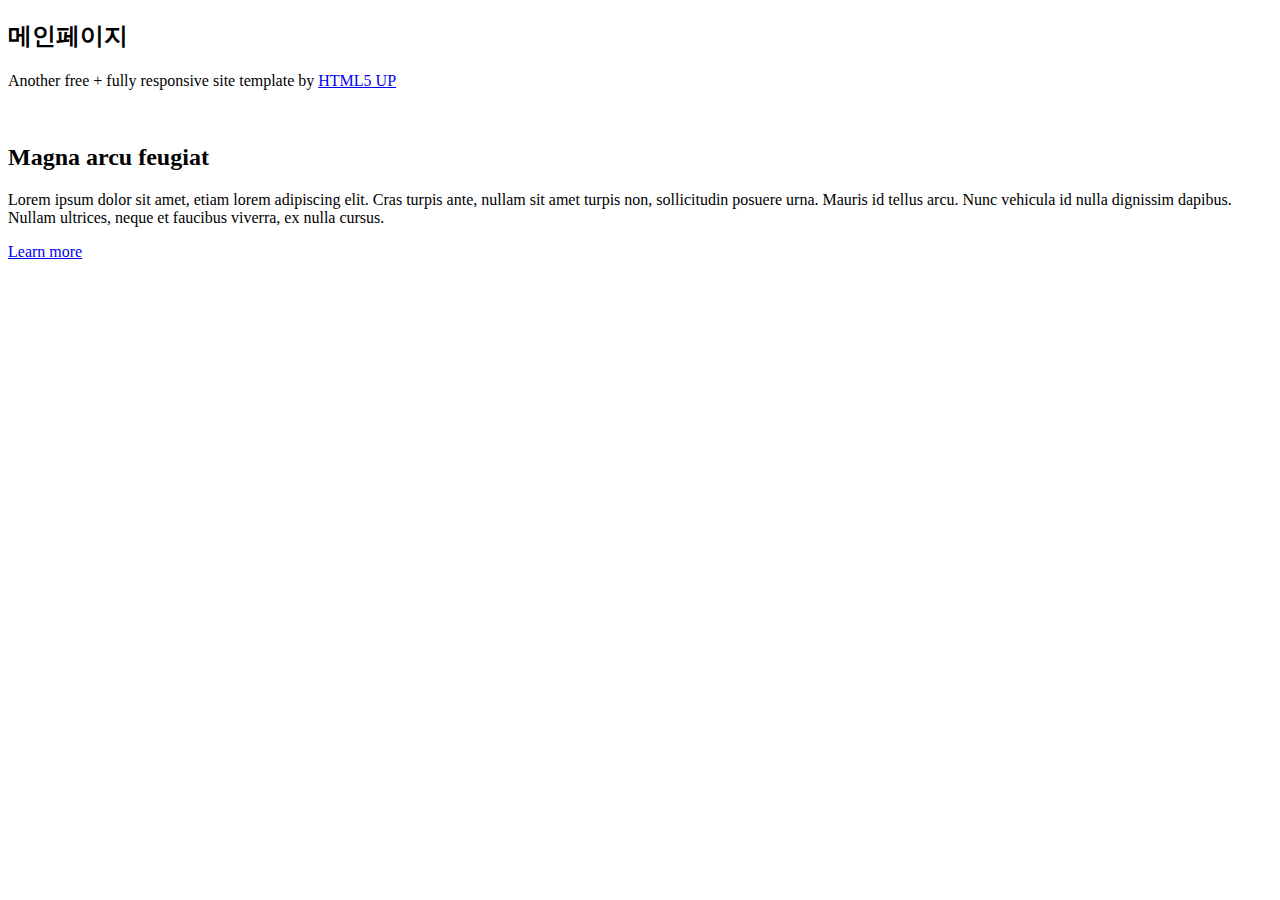
<file: src/main/resources/templates/index.html>
<!DOCTYPE html>
<html lang="en" xmlns:th="http://www.thymeleaf.org">
<head>
    <meta charset="UTF-8">
    <title>메인페이지</title>
    <link th:href="@{/assets/css/main.css}" rel="stylesheet" type="text/css">
    <noscript>
        <link rel="stylesheet" th:href="@{/assets/css/noscript.css}" />
    </noscript>
</head>
<body class="is-preload">
<div id="page-wrapper">

    <!-- navigation -->
    <header th:replace="fragments/header :: header"></header>
    <nav th:replace="fragments/header :: menu"></nav>

    <!-- Banner -->
    <section id="banner">
        <div class="inner">
            <div class="logo"><span class="icon fa-gem"></span></div>
            <h2>메인페이지</h2>
            <p>Another free + fully responsive site template by <a href="http://html5up.net">HTML5 UP</a></p>
        </div>
    </section>

        <!-- Wrapper -->
        <section id="wrapper">

            <!-- One -->
            <section id="one" class="wrapper spotlight style1">
                <div class="inner">
                    <a href="#" class="image"><img th:src="@{/css/images/pic01.jpg}" alt="" /></a>
                    <div class="content">
                        <h2 class="major">Magna arcu feugiat</h2>
                        <p>Lorem ipsum dolor sit amet, etiam lorem adipiscing elit. Cras turpis ante, nullam sit amet turpis non, sollicitudin posuere urna. Mauris id tellus arcu. Nunc vehicula id nulla dignissim dapibus. Nullam ultrices, neque et faucibus viverra, ex nulla cursus.</p>
                        <a href="#" class="special">Learn more</a>
                    </div>
                </div>
            </section>

            <!-- Footer -->
            <section th:replace="fragments/footer :: footer"></section>
        </section>
    </div>

    <!-- Scripts -->
    <script th:src="@{/assets/js/jquery.min.js}"></script>
    <script th:src="@{/assets/js/jquery.scrollex.min.js}"></script>
    <script th:src="@{/assets/js/browser.min.js}"></script>
    <script th:src="@{/assets/js/breakpoints.min.js}"></script>
    <script th:src="@{/assets/js/util.js}"></script>
    <script th:src="@{/assets/js/main.js}"></script>

</body>
</html>
</file>
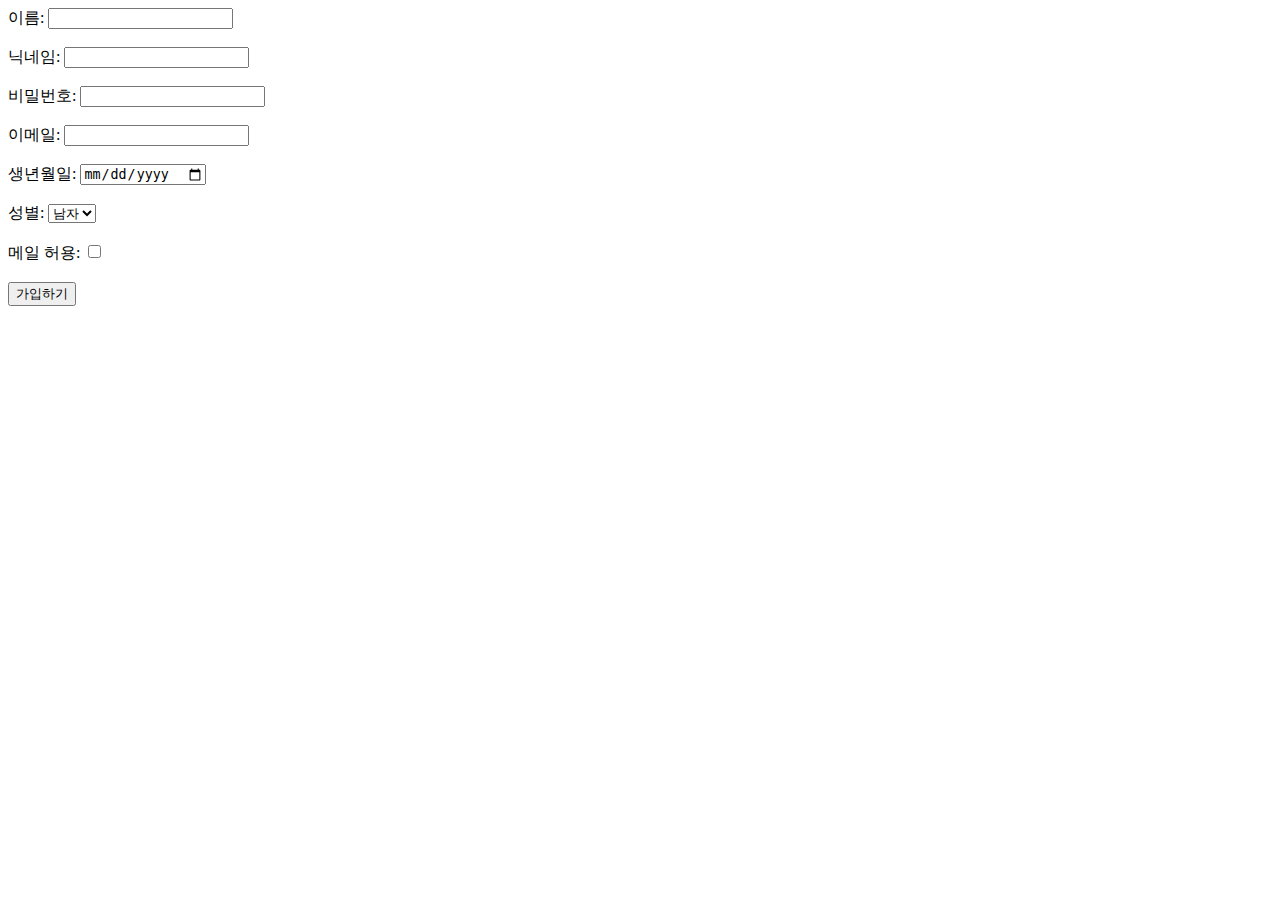
<file: src/main/resources/templates/join.html>
<!DOCTYPE html>
<html lang="en" xmlns:th="http://www.thymeleaf.org">
<head>
    <meta charset="UTF-8">
    <title>회원 가입</title>
</head>
<body>
<form th:action="@{/join}" method="post" th:object="${memberDTO}">
    <label for="name">이름:</label>
    <input type="text" th:field="*{name}" >
    <span th:if="${#fields.hasErrors('name')}" th:errors="*{name}"></span><br><br>

    <label for="nickname">닉네임:</label>
    <input type="text" th:field="*{nickname}" >
    <span th:if="${#fields.hasErrors('nickname')}" th:errors="*{nickname}"></span><br><br>

    <label for="password">비밀번호:</label>
    <input type="password" th:field="*{password}" >
    <span th:if="${#fields.hasErrors('password')}" th:errors="*{password}"></span><br><br>

    <label for="email">이메일:</label>
    <input type="email" th:value="${kakaoEmail}" name="email" readonly>
    <span th:if="${#fields.hasErrors('email')}" th:errors="*{email}"></span><br><br>

    <label for="birthDate">생년월일:</label>
    <input type="date" th:field="*{birthDate}" >
    <span th:if="${#fields.hasErrors('birthDate')}" th:errors="*{birthDate}"></span><br><br>

    <label for="gender">성별:</label>
    <select th:field="*{gender}" >
        <option value="남자">남자</option>
        <option value="여자">여자</option>
    </select><br><br>

    <label for="allowEmail">메일 허용:</label>
    <input type="checkbox" th:field="*{allowEmail}" value="true"><br><br>

    <input type="submit" value="가입하기">
</form>
</body>
</html>
</file>
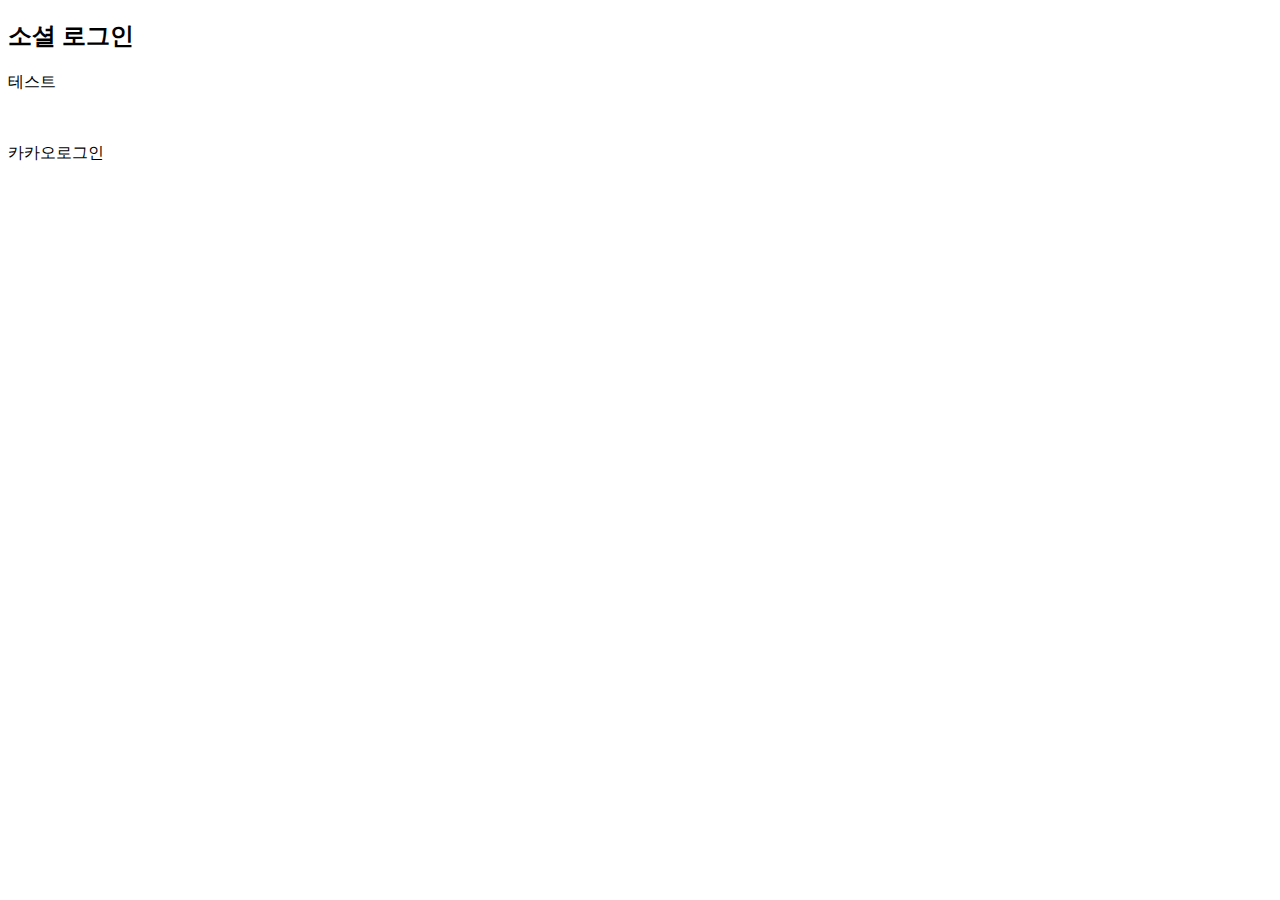
<file: src/main/resources/templates/socialLogin.html>
<!DOCTYPE html>
<html lang="en" xmlns:th="http://www.thymeleaf.org">
<head>
    <meta charset="UTF-8">
    <title>소셜로그인 예제</title>
    <link th:href="@{/assets/css/main.css}" rel="stylesheet" type="text/css">
    <noscript>
        <link rel="stylesheet" th:href="@{/assets/css/noscript.css}" />
    </noscript>
</head>
<body class="is-preload">
<div id="page-wrapper">

    <!-- navigation -->
    <header th:replace="fragments/header :: header"></header>
    <nav th:replace="fragments/header :: menu"></nav>

    <!-- Banner -->
    <section id="banner">
        <div class="inner">
            <div class="logo"><span class="icon fa-gem"></span></div>
            <h2>소셜 로그인</h2>
            <p>테스트</p>
        </div>
    </section>

    <!-- Wrapper -->
    <section id="wrapper">

        <!-- One -->
        <section id="one" class="wrapper spotlight style1">
            <div class="inner">
                <a href="#" class="image"><img th:src="@{/css/images/pic01.jpg}" alt="" /></a>
                <div class="content">
                    <p><a th:href="@{|${kakaoUrl}|}">카카오로그인</a></p>
                    <!--<p><a th:href="@{|${naverUrl}|}">네이버로그인</a></p>-->
                </div>
            </div>
        </section>

        <!-- Footer -->
        <section th:replace="fragments/footer :: footer"></section>
    </section>
</div>

<!-- Scripts -->
<script th:src="@{/assets/js/jquery.min.js}"></script>
<script th:src="@{/assets/js/jquery.scrollex.min.js}"></script>
<script th:src="@{/assets/js/browser.min.js}"></script>
<script th:src="@{/assets/js/breakpoints.min.js}"></script>
<script th:src="@{/assets/js/util.js}"></script>
<script th:src="@{/assets/js/main.js}"></script>

</body>
</html>
</file>
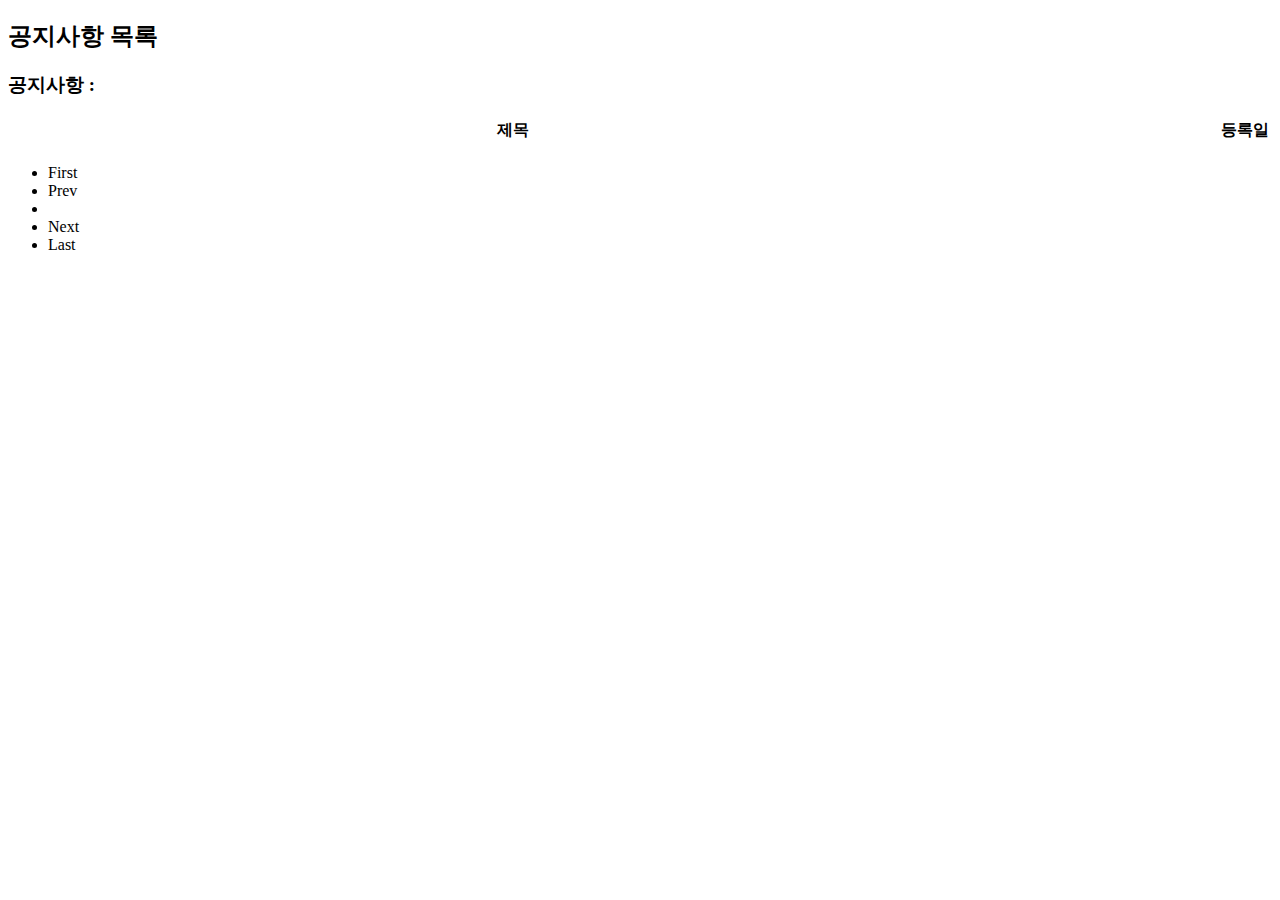
<file: src/main/resources/templates/notices/noticesList.html>
<!DOCTYPE html>
<html lang="en" xmlns:th="http://www.thymeleaf.org">
<head>
    <meta charset="UTF-8">
    <title>All Tags</title>
    <link th:href="@{/assets/css/main.css}" rel="stylesheet" type="text/css">
    <noscript>
        <link rel="stylesheet" th:href="@{/assets/css/noscript.css}" />
    </noscript>

    <style>
        .table-wrapper {
            width: 100%;
            overflow-x: auto;
        }

        table {
            width: 100%;
        }

        /* 첫 번째 컬럼 너비 설정 */
        th:nth-child(1), td:nth-child(1) {
            width: 80%;
        }

        /* 두 번째 컬럼 너비와 정렬 설정 */
        th:nth-child(2), td:nth-child(2) {
            width: 20%;
            text-align: right;
        }
    </style>

</head>
<body class="is-preload">
<div id="page-wrapper">
    <header th:replace="fragments/header :: header"></header>
    <nav th:replace="fragments/header :: menu"></nav>

    <section id="wrapper">
        <header>
            <div class="inner">
                <h2>공지사항 목록</h2>
                <p></p>
            </div>
        </header>

        <!-- Content -->
        <div class="wrapper">
            <div class="inner">
                <section>
                    <h3 class="major">공지사항 : </h3>
                    <div class="table-wrapper">
                        <table>
                            <thead>
                            <tr>
                                <th>제목</th>
                                <th>등록일</th>
                            </tr>
                            </thead>
                            <tbody>
                            <tr th:each="notice : ${notices}">
                                <td>
                                    <span th:text=" '[' + ${notice.noticesCategory.name} + '] ' + ${notice.title} "></span>
                                </td>
                                <td>
                                    <span th:text="${#temporals.format(notice.createdAt, 'yyyy-MM-dd')}"></span>
                                </td>
                            </tr>
                            </tbody>
                        </table>


                        <ul class="pagination" th:if="${notices.totalPages > 1}">
                            <li th:if="${notices.hasPrevious}">
                                <a th:href="@{/notices/list(page=0)}" class="button small">First</a>
                            </li>
                            <li th:if="${notices.hasPrevious}">
                                <a th:href="@{/notices/list(page=${notices.number - 1})}" class="button small">Prev</a>
                            </li>

                            <li th:each="pageNumber : ${#numbers.sequence(0, notices.totalPages - 1)}">

                                <a th:if="${pageNumber >= notices.number - 4 and pageNumber <= notices.number + 4}"
                                   th:classappend="${pageNumber == notices.number} ? 'page active' : 'page'"
                                   th:href="@{/notices/list(page=${pageNumber})}"
                                   th:text="${pageNumber + 1}"></a>
                            </li>

                            <li th:if="${notices.hasNext}">
                                <a th:href="@{/notices/list(page=${notices.number + 1})}" class="button small">Next</a>
                            </li>
                            <li th:if="${notices.hasNext}">
                                <a th:href="@{/notices/list(page=${notices.totalPages - 1})}" class="button small">Last</a>
                            </li>
                        </ul>


                    </div>
                </section>
            </div>
        </div>
    </section>
</div>

<section th:replace="fragments/footer :: footer"></section>

<script th:src="@{/assets/js/jquery.min.js}"></script>
<script th:src="@{/assets/js/jquery.scrollex.min.js}"></script>
<script th:src="@{/assets/js/browser.min.js}"></script>
<script th:src="@{/assets/js/breakpoints.min.js}"></script>
<script th:src="@{/assets/js/util.js}"></script>
<script th:src="@{/assets/js/main.js}"></script>
</body>

</html>
</file>
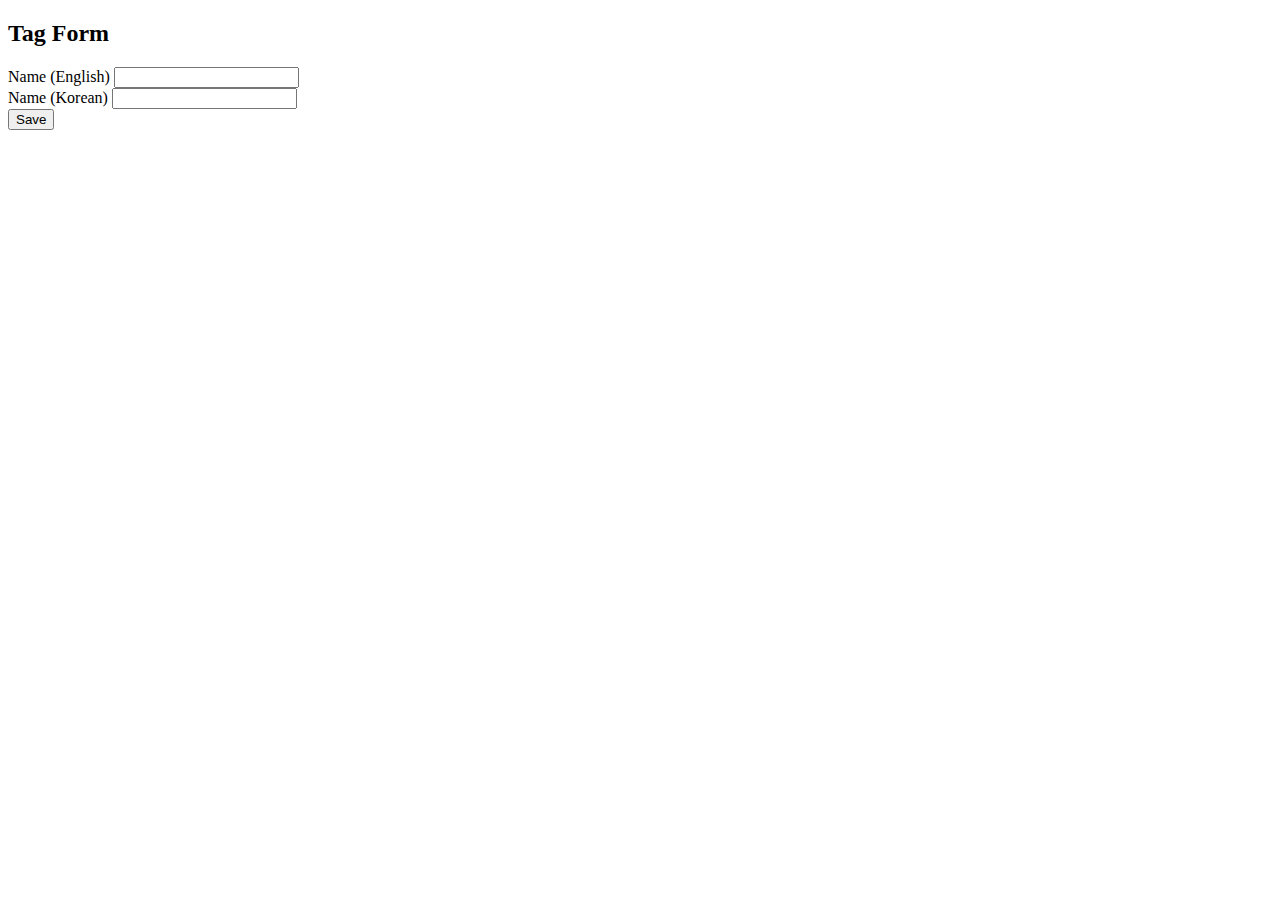
<file: src/main/resources/templates/tags/tagForm.html>
<!DOCTYPE html>
<html lang="en">
<head>
    <title>Tag Form</title>
</head>
<body>
<h2>Tag Form</h2>
<form action="/tags/insert" method="post" th:object="${noticesTagsDTO}">
    <label for="nameEng">Name (English)</label>
    <input type="text" id="nameEng" name="nameEng" required>
    <br>
    <label for="nameKor">Name (Korean)</label>
    <input type="text" id="nameKor" name="nameKor" required>
    <br>
    <button type="submit">Save</button>
</form>
</body>
</html>
</file>
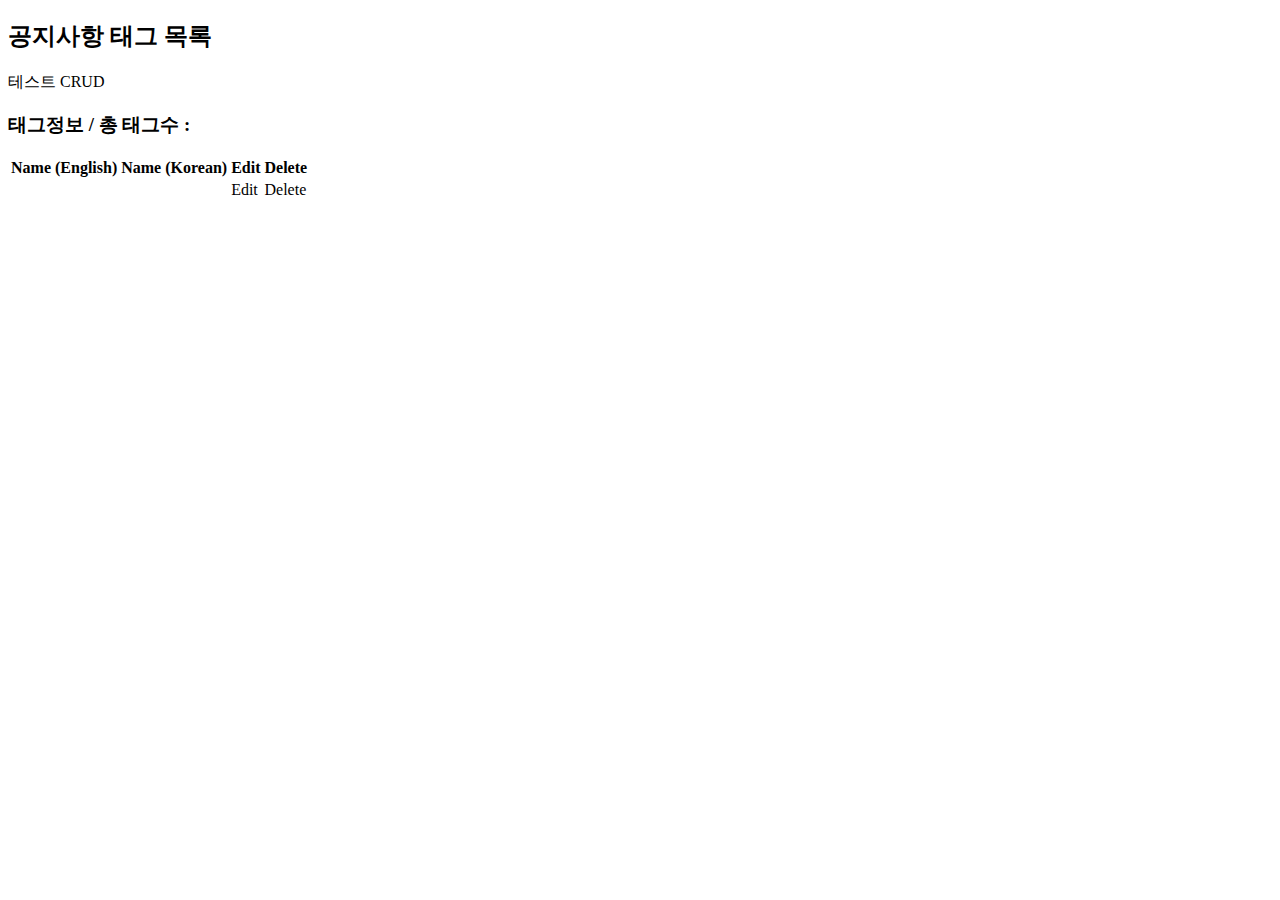
<file: src/main/resources/templates/tags/tagList.html>
<!DOCTYPE html>
<html lang="en" xmlns:th="http://www.thymeleaf.org">
<head>
    <meta charset="UTF-8">
    <title>All Tags</title>
    <link th:href="@{/assets/css/main.css}" rel="stylesheet" type="text/css">
    <noscript>
        <link rel="stylesheet" th:href="@{/assets/css/noscript.css}" />
    </noscript>
</head>
<body class="is-preload">
<div id="page-wrapper">
    <header th:replace="fragments/header :: header"></header>
    <nav th:replace="fragments/header :: menu"></nav>

    <section id="wrapper">
        <header>
            <div class="inner">
                <h2>공지사항 태그 목록</h2>
                <p>테스트 CRUD</p>
            </div>
        </header>

        <!-- Content -->
        <div class="wrapper">
            <div class="inner">
                <section>
                    <h3 class="major">태그정보 / 총 태그수 : </h3>
                    <div class="table-wrapper">
                        <table class="alt">
                            <thead>
                            <tr>
                                <th>Name (English)</th>
                                <th>Name (Korean)</th>
                                <th>Edit</th>
                                <th>Delete</th>
                            </tr>
                            </thead>
                            <tbody>
                            <tr th:each="tag : ${tags}">
                                <td th:text="${tag.nameEng}"></td>
                                <td th:text="${tag.nameKor}"></td>
                                <td><a th:href="@{/tags/update(name=${tag.nameEng})}">Edit</a></td>
                                <td><a th:href="@{/tags/delete(name=${tag.nameEng})}">Delete</a></td>
                            </tr>
                            </tbody>
                        </table>
                    </div>
                </section>
            </div>
        </div>
    </section>
</div>

<section th:replace="fragments/footer :: footer"></section>

<script th:src="@{/assets/js/jquery.min.js}"></script>
<script th:src="@{/assets/js/jquery.scrollex.min.js}"></script>
<script th:src="@{/assets/js/browser.min.js}"></script>
<script th:src="@{/assets/js/breakpoints.min.js}"></script>
<script th:src="@{/assets/js/util.js}"></script>
<script th:src="@{/assets/js/main.js}"></script>
</body>
</html>
</file>
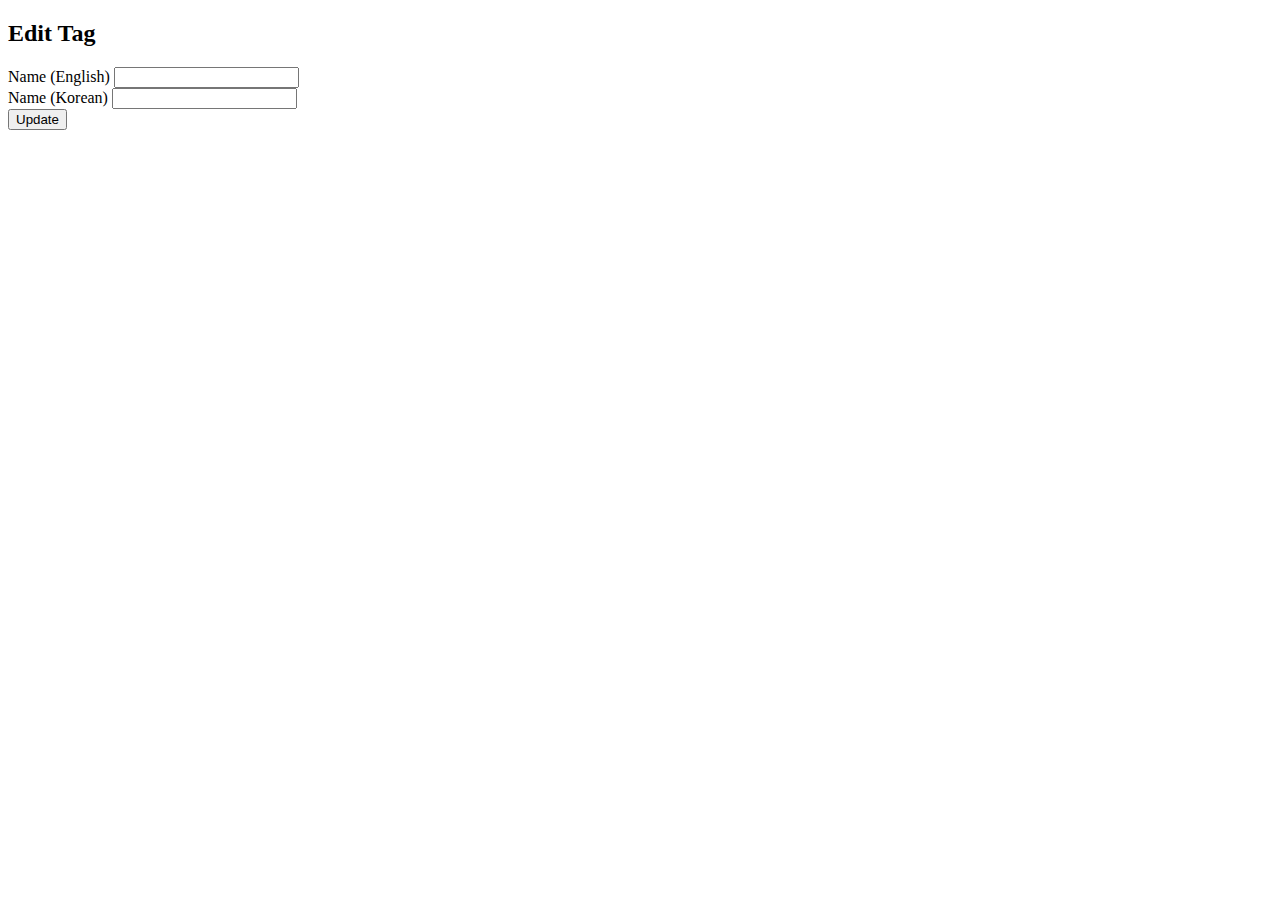
<file: src/main/resources/templates/tags/tagUpdate.html>
<!DOCTYPE html>
<html lang="en">
<head>
    <meta charset="UTF-8">
    <title>Edit Tag</title>
</head>
<body>
<h2>Edit Tag</h2>
<form action="/tags/update" method="post">
    <input type="hidden" name="originalEngName" th:value="${tag.nameEng}">
    <input type="hidden" name="originalKorName" th:value="${tag.nameKor}">
    <label for="nameEng">Name (English)</label>
    <input type="text" id="nameEng" name="nameEng" th:value="${tag.nameEng}" required>
    <br>
    <label for="nameKor">Name (Korean)</label>
    <input type="text" id="nameKor" name="nameKor" th:value="${tag.nameKor}" required>
    <br>
    <button type="submit">Update</button>
</form>
</body>
</html>
</file>
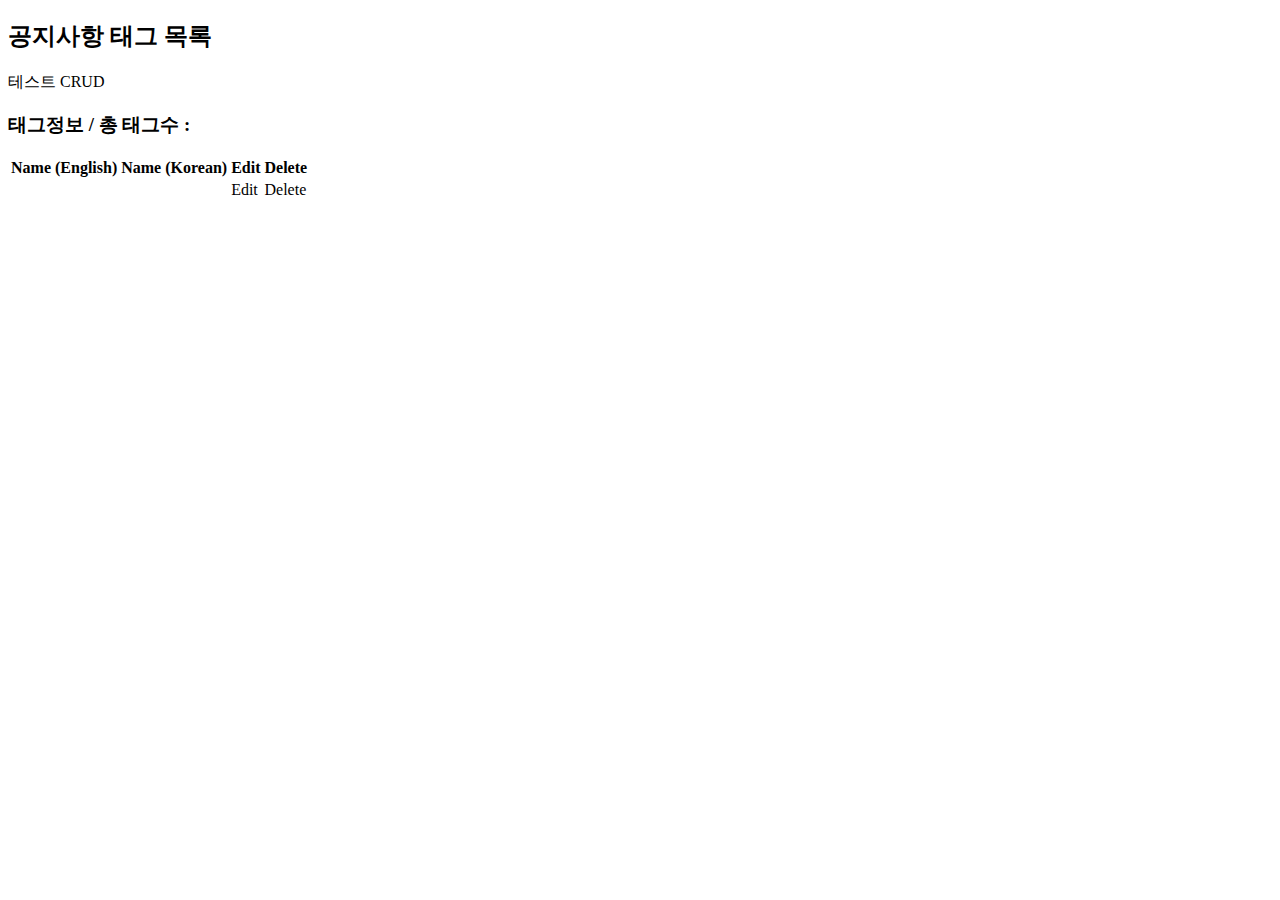
<file: src/main/resources/templates/notices/tags/tagList.html>
<!DOCTYPE html>
<html lang="en" xmlns:th="http://www.thymeleaf.org">
<head>
    <meta charset="UTF-8">
    <title>All Tags</title>
    <link th:href="@{/assets/css/main.css}" rel="stylesheet" type="text/css">
    <noscript>
        <link rel="stylesheet" th:href="@{/assets/css/noscript.css}" />
    </noscript>
</head>
<body class="is-preload">
<div id="page-wrapper">
    <header th:replace="fragments/header :: header"></header>
    <nav th:replace="fragments/header :: menu"></nav>

    <section id="wrapper">
        <header>
            <div class="inner">
                <h2>공지사항 태그 목록</h2>
                <p>테스트 CRUD</p>
            </div>
        </header>

        <!-- Content -->
        <div class="wrapper">
            <div class="inner">
                <section>
                    <h3 class="major">태그정보 / 총 태그수 : </h3>
                    <div class="table-wrapper">
                        <table class="alt">
                            <thead>
                            <tr>
                                <th>Name (English)</th>
                                <th>Name (Korean)</th>
                                <th>Edit</th>
                                <th>Delete</th>
                            </tr>
                            </thead>
                            <tbody>
                            <tr th:each="tag : ${tags}">
                                <td th:text="${tag.nameEng}"></td>
                                <td th:text="${tag.nameKor}"></td>
                                <td><a th:href="@{/templates/notices/tags/update(name=${tag.nameEng})}">Edit</a></td>
                                <td><a th:href="@{/templates/notices/tags/delete(name=${tag.nameEng})}">Delete</a></td>
                            </tr>
                            </tbody>
                        </table>
                    </div>
                </section>
            </div>
        </div>
    </section>
</div>

<section th:replace="fragments/footer :: footer"></section>

<script th:src="@{/assets/js/jquery.min.js}"></script>
<script th:src="@{/assets/js/jquery.scrollex.min.js}"></script>
<script th:src="@{/assets/js/browser.min.js}"></script>
<script th:src="@{/assets/js/breakpoints.min.js}"></script>
<script th:src="@{/assets/js/util.js}"></script>
<script th:src="@{/assets/js/main.js}"></script>
</body>
</html>
</file>
